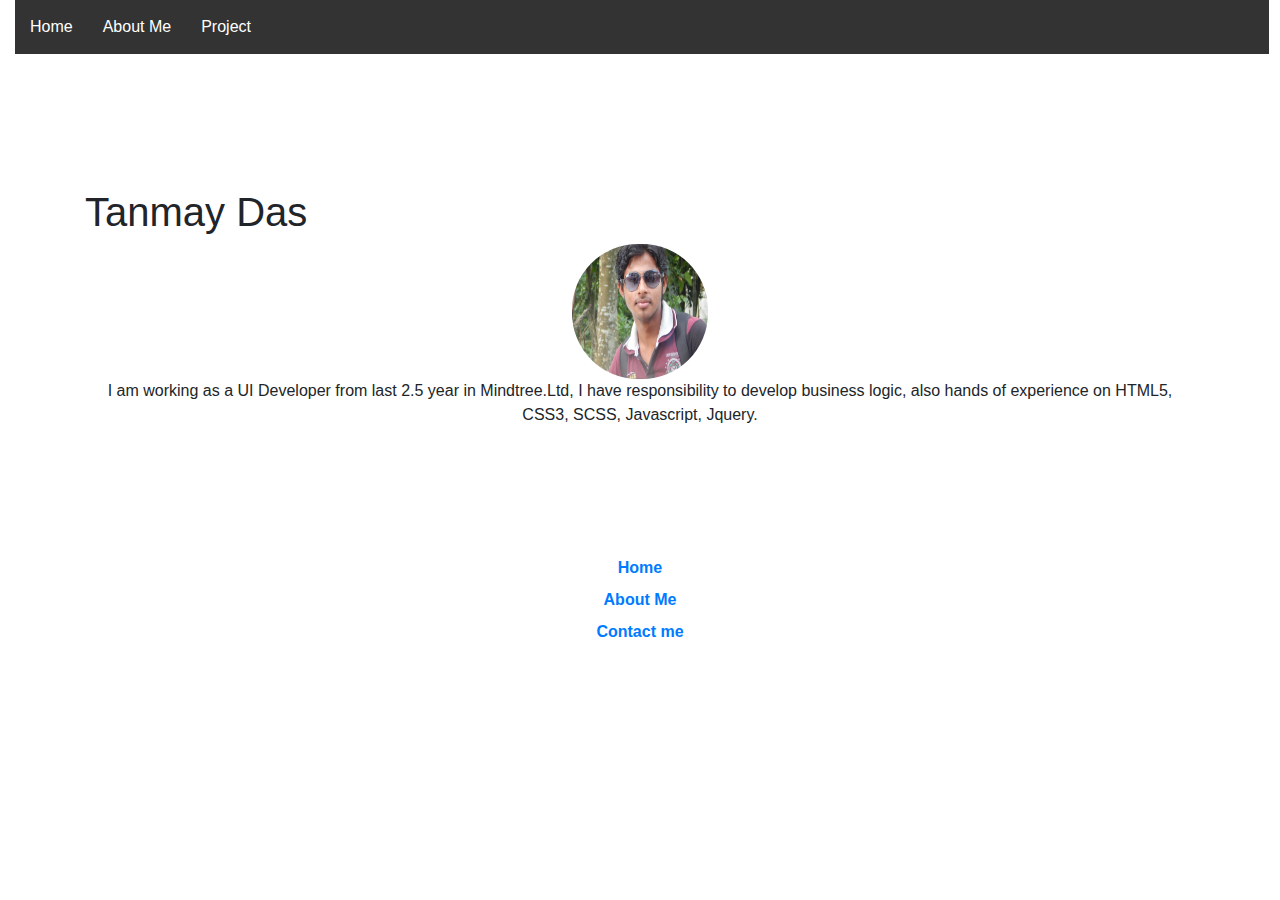
<file: index.html>
<!DOCTYPE html>
<html lang="en">
<head>
  <title>Portfolio</title>
  <meta charset="utf-8">
  <meta name="viewport" content="width=device-width, initial-scale=1">
  <link rel="stylesheet" href="https://fonts.googleapis.com/css?family=Slabo+27px&display=swap">
  <link rel="stylesheet" href="https://maxcdn.bootstrapcdn.com/bootstrap/4.3.1/css/bootstrap.min.css">
  <link rel="stylesheet" href="style.css">
  <script src="https://ajax.googleapis.com/ajax/libs/jquery/3.4.1/jquery.min.js"></script>
  <script src="https://cdnjs.cloudflare.com/ajax/libs/popper.js/1.14.7/umd/popper.min.js"></script>
  <script src="https://maxcdn.bootstrapcdn.com/bootstrap/4.3.1/js/bootstrap.min.js"></script>

</head>

<body>
    <div class="container-fluid">
        <div id="navbar">
                <a href="#home">Home</a>
                <a href="#news">About Me</a>
                <a href="#contact">Project</a>
            </div>
        
            <div class="container">
                <div class="content">
                    <h1>Tanmay Das</h1>
                    <div class="img">
                        <img src="image/3.jpg" alt="img">
                    </div>
                </div> 
                
                <div class="work-heading">
                    I am working as a UI Developer from last 2.5 year in Mindtree.Ltd,
                    I have responsibility to develop business logic, also hands of experience on HTML5, CSS3, SCSS, Javascript, Jquery.
                </div>
            </div>
        
            <footer>
                <a href="#home">Home</a>
                <a href="#news">About Me</a>
                <a href="./pages/contact_details.html">Contact me</a>
            </footer>
    </div>
    <script src="script.js">
    </script>
</body>
</html>
</file>
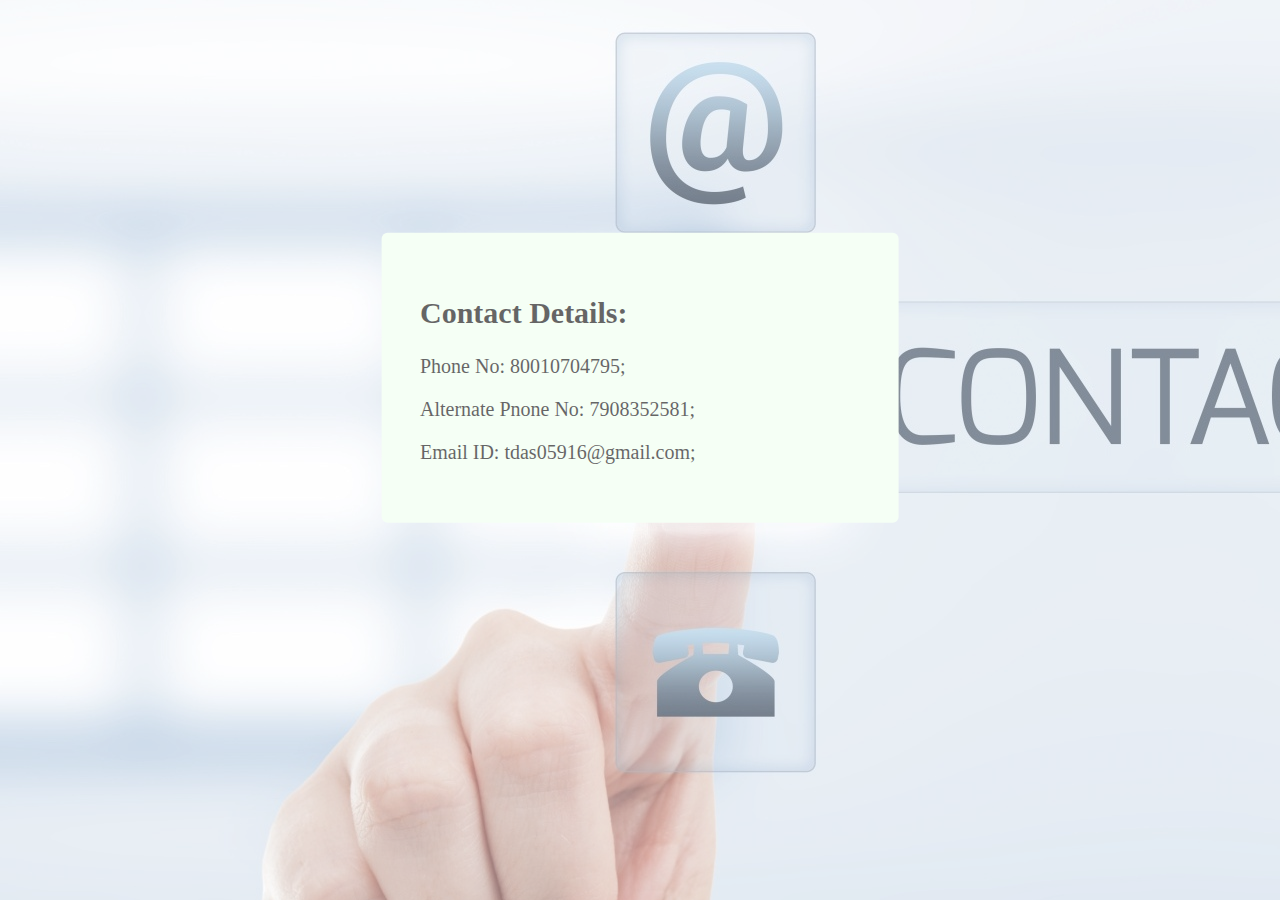
<file: pages/contact_details.html>
<html>
    <head>
        <title> Contact Me </title>
        
        <style>
            body{
                padding: 0;
                margin: 0;
            }
            .header{
                background-image: url(../image/Contact-Us.jpg);
                height: 100%;
                opacity: 0.6;
                position: relative;
            }
            .container{
                width: 50%;
                background: honeydew;
                margin: auto;
                border-radius: 6px;
                position: absolute;
                left: 50%;
                top: 50%;
                transform: translate(-50%, -75%);
                padding: 3%;
                font-family: cursive;
                font-size: 20px;
                max-width: 440px;
            }

        </style>
    </head>
    <body>
        <div class="header">
            <div class="container">
                <div>
                    <h2>
                        Contact Details:
                    </h2>
                    <p> 
                        Phone No: 80010704795;
                    </p>
                    <p>
                        Alternate Pnone No: 7908352581; 
                    </p>
                    <p>
                        Email ID: tdas05916@gmail.com;
                    </p>
                </div>
                <div class="contact100-form-social flex-c-m">
                    <a href="#" class="contact100-form-social-item flex-c-m bg1 m-r-5">
                    <i class="fa fa-facebook-f" aria-hidden="true"></i>
                    </a>
                    <a href="#" class="contact100-form-social-item flex-c-m bg2 m-r-5">
                    <i class="fa fa-twitter" aria-hidden="true"></i>
                    </a>
                    <a href="#" class="contact100-form-social-item flex-c-m bg3">
                    <i class="fa fa-youtube-play" aria-hidden="true"></i>
                    </a>
                </div>
            </div>
        </div>
    </body>
</html>
</file>
<file: style.css>
.container {
    margin-top: 15%;
}
img {
    border-radius: 66px;
    width: 136px;
    height: 135px;
}
.img{
    text-align: center;

}
a{
    display: block;
}

footer {
    text-align: center;
}
#navbar {
    background-color: #333; /* Black background color */
    position: fixed; /* Make it stick/fixed */
    top: 0; /* Stay on top */
    width: 98%; /* Full width */
    transition: top 0.3s; /* Transition effect when sliding down (and up) */
  }
  
  /* Style the navbar links */
  #navbar a {
    float: left;
    display: block;
    color: white;
    text-align: center;
    padding: 15px;
    text-decoration: none;
    /* font-family: 'Slabo 27px', serif; */
  }
  
  a:hover {
    color: #0056b3;
    text-decoration: none;
}
  
  #navbar a:hover {
    background-color: #ddd;
    color: black;
  }

  .header{
    opacity: 0.6;
  }

  footer{
    font-weight: 600;
  }

  .work-heading{
      text-align: center;
      font-weight: 500;
  }

  footer{
      margin-top: 10%;
      line-height: 2;
  }
</file>
